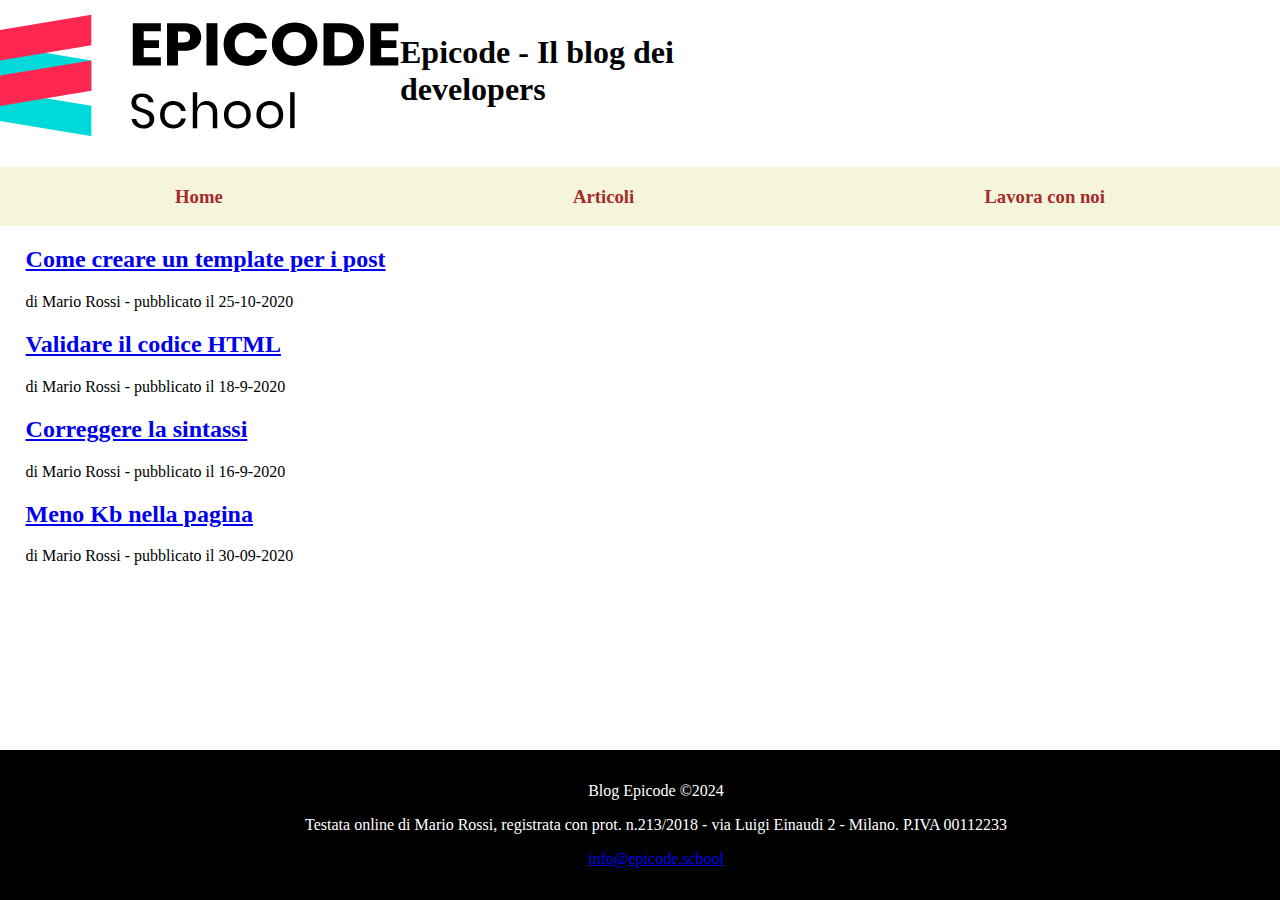
<file: index.html>
<!DOCTYPE html>
<html lang="en">
    <head>
        <meta charset="UTF-8">
        <meta name="viewport" content="width=device-width, initial-scale=1.0">
        <meta name="description" content="Primi passi operativi per creare un modello di pagina HTML per un post. Scopri come iniziare in modo facile.">
        <link rel="stylesheet" href="style.css">
        <title>Document</title>
    </head>
    <body>
        <header>
            <div><img src="./assets/img/logo.svg" alt="logo"></div>
            <div><h1>Epicode - Il blog dei developers</h1></div>
        </header>
        <div style="height: 3vh;"></div>
        <nav>
            <div><h3><a class="nav-obj" href="#">Home</a></h3></div>
            <div><h3><a class="nav-obj" href="#">Articoli</a></h3></div>
            <div><h3><a class="nav-obj" href="#">Lavora con noi</a></h3></div>
        </nav>
        <main>
            <div class="post">
                <div><h2><a href="postPage.html">Come creare un template per i post</a></h2></div>
                <div><p>di Mario Rossi - pubblicato il 25-10-2020</p></div>
            </div>
            <div class="post">
                <div><h2><a href="#">Validare il codice HTML</a></h2></div>
                <div><p>di Mario Rossi - pubblicato il 18-9-2020</p></div>
            </div>
            <div class="post">
                <div><h2><a href="#">Correggere la sintassi</a></h2></div>
                <div><p>di Mario Rossi - pubblicato il 16-9-2020</p></div>
            </div>
            <div class="post">
                <div><h2><a href="#">Meno Kb nella pagina</a></h2></div>
                <div><p>di Mario Rossi - pubblicato il 30-09-2020</p></div>
            </div>
        </main>
        <footer>
            <p>Blog Epicode &copy2024</p>
            <p>
                Testata online di Mario Rossi, registrata con prot. n.213/2018 - via Luigi Einaudi 2 - Milano. 
                P.IVA 00112233 
            </p>
            <p><a href="#">info@epicode.school</a></p>
        </footer>
    </body>
</html>
</file>
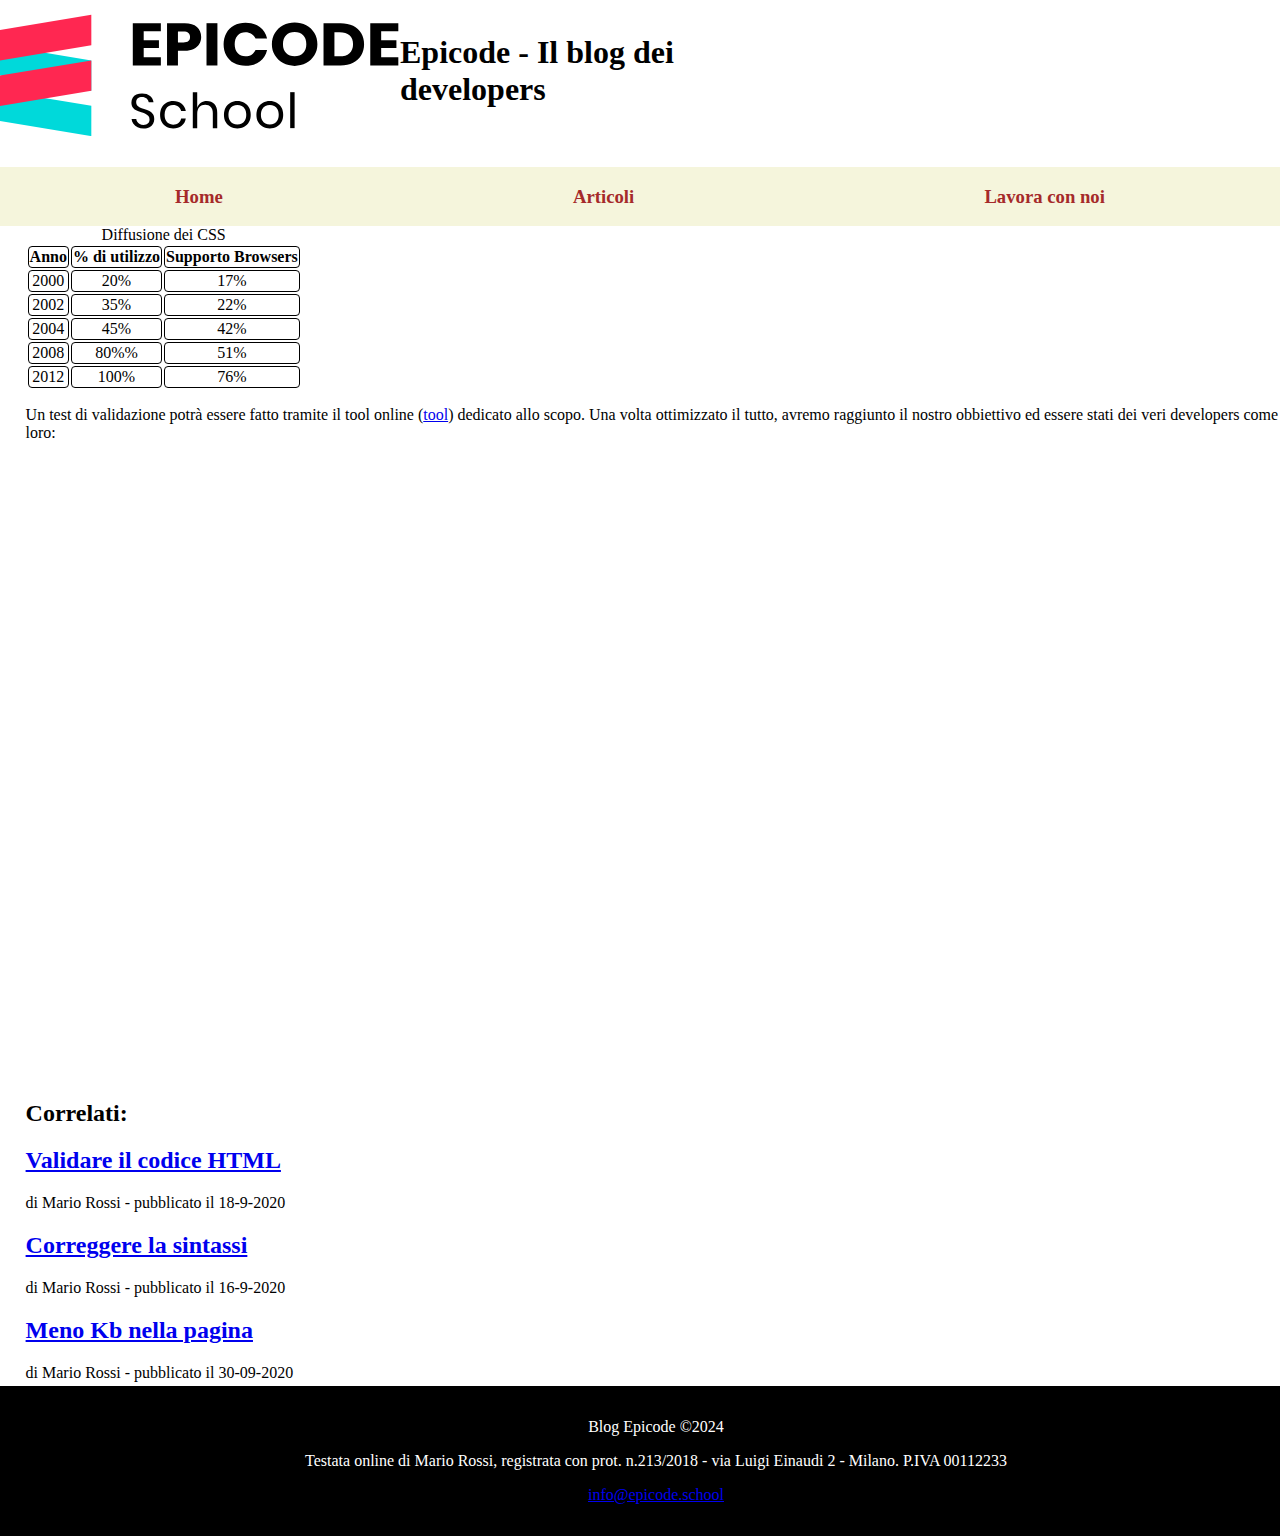
<file: postPage.html>
<!DOCTYPE html>
<html lang="en">
    <head>
        <meta charset="UTF-8">
        <meta name="viewport" content="width=device-width, initial-scale=1.0">
        <link rel="stylesheet" href="style.css">
        <title>Post Page</title>
    </head>
    <body>
        <header>
            <div><img src="./assets/img/logo.svg" alt="logo"></div>
            <div><h1>Epicode - Il blog dei developers</h1></div>
        </header>
        <div style="height: 3vh;"></div>
        <nav>
            <div><h3><a class="nav-obj" href="index.html">Home</a></h3></div>
            <div><h3><a class="nav-obj" href="index.html">Articoli</a></h3></div>
            <div><h3><a class="nav-obj" href="#">Lavora con noi</a></h3></div>
        </nav>
        <main>
            <table>
                <thead>
                    <caption>
                        Diffusione dei CSS
                    </caption>
                    <tr>
                        <th>Anno</th>
                        <th>% di utilizzo</th>
                        <th>Supporto Browsers</th>
                    </tr>
                </thead>
                <tbody>
                    <tr>
                        <td>2000</td>
                        <td>20%</td>
                        <td>17%</td>
                    </tr>
                    <tr>
                        <td>2002</td>
                        <td>35%</td>
                        <td>22%</td>
                    </tr>
                    <tr>
                        <td>2004</td>
                        <td>45%</td>
                        <td>42%</td>
                    </tr>
                    <tr>
                        <td>2008</td>
                        <td>80%%</td>
                        <td>51%</td>
                    </tr>
                    <tr>
                        <td>2012</td>
                        <td>100%</td>
                        <td>76%</td>
                    </tr>
                </tbody>
            </table>
            <p>
                Un test di validazione potrà essere fatto tramite il tool online 
                (<a href="https://www.cssportal.com/css-tools.php">tool</a>)
                dedicato allo scopo. Una volta ottimizzato il tutto,
                avremo raggiunto il nostro obbiettivo ed essere stati dei veri developers
                come loro:
            </p>
            <iframe width="1000" height="600" src="https://www.youtube.com/embed/OEV8gMkCHXQ" title="CSS in 100 Seconds" frameborder="0" allow="accelerometer; autoplay; clipboard-write; encrypted-media; gyroscope; picture-in-picture; web-share" referrerpolicy="strict-origin-when-cross-origin" allowfullscreen></iframe>

            <div style="height: 2vh;"></div>

            <aside>
                <div>
                    <h2>Correlati:</h2>
                    <div class="post">
                        <div><h2><a href="#">Validare il codice HTML</a></h2></div>
                        <div><p>di Mario Rossi - pubblicato il 18-9-2020</p></div>
                    </div>
                    <div class="post">
                        <div><h2><a href="#">Correggere la sintassi</a></h2></div>
                        <div><p>di Mario Rossi - pubblicato il 16-9-2020</p></div>
                    </div>
                    <div class="post">
                        <div><h2><a href="#">Meno Kb nella pagina</a></h2></div>
                        <div><p>di Mario Rossi - pubblicato il 30-09-2020</p></div>
                    </div>
                </div>
            </aside>
            
            <div style="height: 7.5vh;"></div>
            <p>
                Vuoi rimanere aggiornato sulle altre novità del blog? Iscriviti alla nostra newsletter:
            </p>
            <form action="">
                <div>
                    <label for="email">Email</label>
                    <input type="email" id="email" name="username" placeholder="email" autofocus required>                
                    <button>INVIA</button>
                </div>
            </form>

        </main>
        <footer>
            <p>Blog Epicode &copy2024</p>
            <p>
                Testata online di Mario Rossi, registrata con prot. n.213/2018 - via Luigi Einaudi 2 - Milano. 
                P.IVA 00112233 
            </p>
            <p><a href="#">info@epicode.school</a></p>
        </footer>
    </body>
</html>
</file>
<file: style.css>
body
{
    margin: 0;
}
header
{
    display: flex;
    justify-content: space-evenly;
    padding-top: 1%;
    padding-right: 45%;
}

nav
{
    display: flex;
    justify-content: space-around;
    background-color: beige;
    color: black;
}

a:hover
{
    color:red
}

.nav-obj
{
    text-decoration: none; 
    color: brown;
}


main
{
    margin-left: 2%;
}

.post
{
    margin-top: 1vh;
    margin-bottom: 1vh;
}

th, td
{
    border: 1px solid black;
    border-radius: 4px;
    text-align: center;
}

footer 
{
    background-color: black;
    padding: 16px;
    /*margin-top: 165px;*/ 
    position: fixed; 
    bottom: 0; 
    width: 100%;
    color: white;
    text-align: center;
}
</file>
